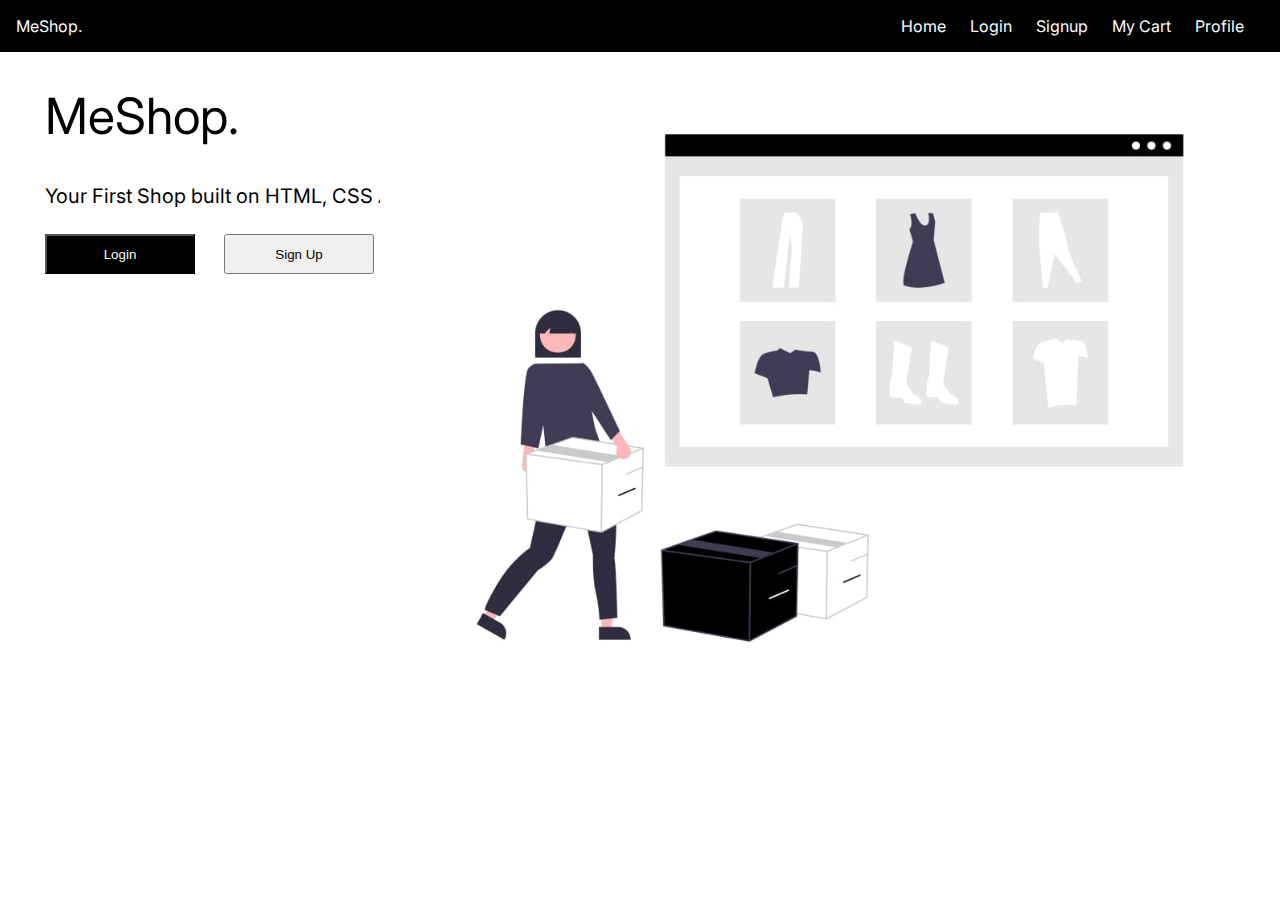
<file: index.html>
<!DOCTYPE html>
<html lang="en">
  <head>
    <meta charset="UTF-8" />
    <meta name="viewport" content="width=device-width, initial-scale=1.0" />
    <title>E-commerce Website</title>
    <link rel="stylesheet" href="style.css" />
    <link rel="icon" type="image/x-icon" href="/favicon.png">
  </head>
  <body>
    <div class="container">
      <div class="navbar">
        <div class="logo">
          <a href="index.html">MeShop.</a>
        </div>

        <nav>
          <ul>
            <li><a href="./index.html">Home</a></li>
            <li><a href="./login/index.html">Login</a></li>
            <li><a href="./signup/index.html">Signup</a></li>
            <li><a href="./cart/index.html">My Cart</a></li>
            <li><a href="./profile/index.html">Profile</a></li>
          </ul>
        </nav>
      </div>

      <div class="row">
        <div class="col-1">
          <h1 id="h1">MeShop.</h1><br>
          <p id="para">Your First Shop built on HTML, CSS AND JavaScript</p><br>

          <button id="login-btn">Login</button>

          <button id="signup-btn">Sign Up</button>
        </div>
        <div class="col-2">
            <img src="front.png" alt="landingPagePic">
        </div>
      </div>
    </div>
    <script src="./script.js"></script>
  </body>
</html>
</file>
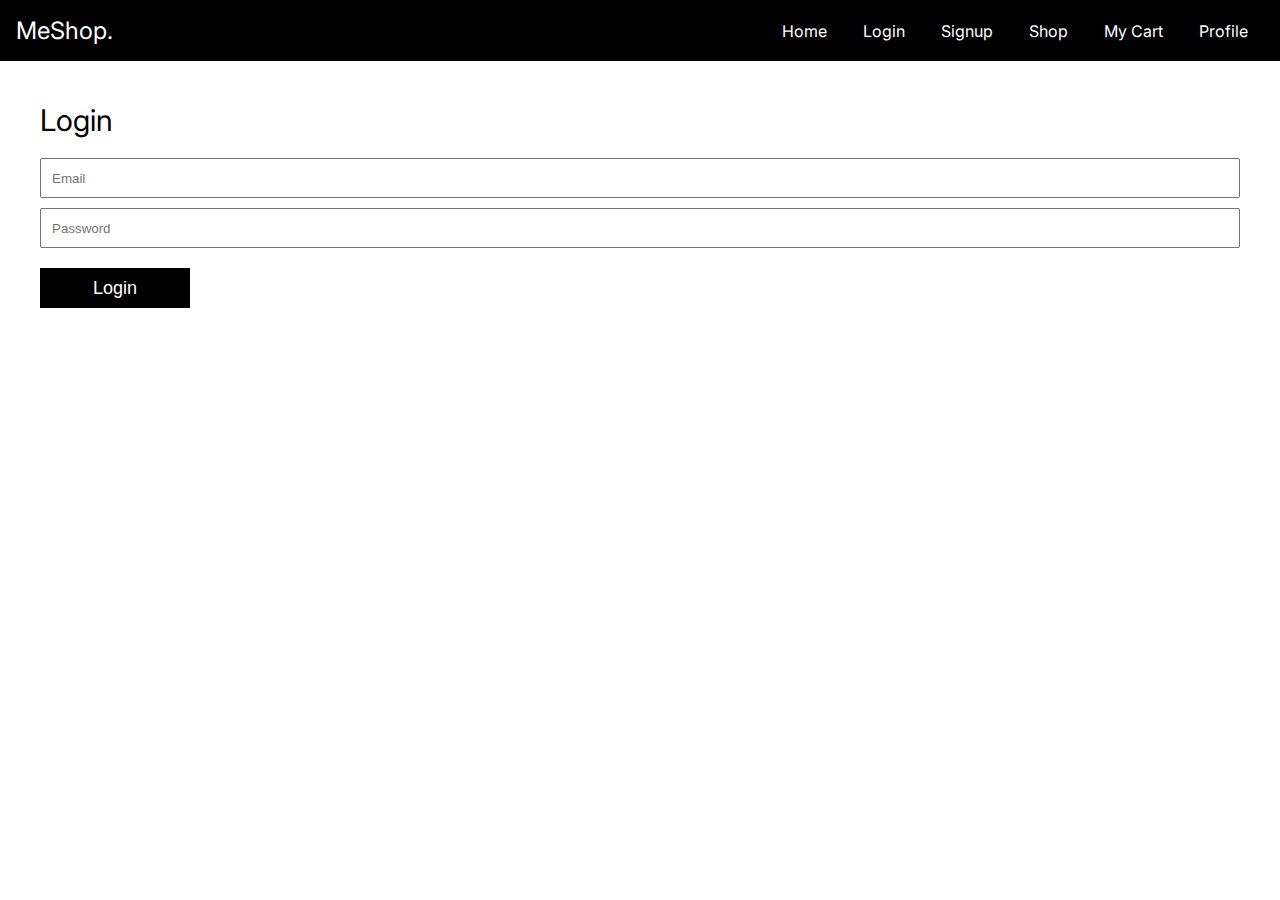
<file: shop/index.html>
<!DOCTYPE html>
<html lang="en">
  <head>
    <meta charset="UTF-8" />
    <meta http-equiv="X-UA-Compatible" content="IE=edge" />
    <meta name="viewport" content="width=device-width, initial-scale=1.0" />
    <title>MeShop.</title>
    <link rel="icon" type="image/x-icon" href="./shop.png">
    <link rel="stylesheet" href="style.css" />
  </head>
  <body>
    <nav>
      <div class="brand">
        <a href="../index.html">MeShop.</a>
      </div>
      <div class="nav-items">
        <a href="../index.html">Home</a>
        <a href="../login/index.html">Login</a>
        <a href="../signup/index.html">Signup</a>
        <a href="../shop/index.html">Shop</a>
        <a href="../cart/index.html">My Cart</a>
        <a href="../profile/index.html">Profile</a>
      </div>
    </nav>

    <main>
      <aside>
        <section>
          <title>Colors</title>
          <ul>
            <li>
              <input id="red" type="checkbox" name="color" />
              <label for="red">Red</label>
            </li>
            <li>
              <input id="blue" type="checkbox" name="color" />
              <label for="blue">Blue</label>
            </li>
            <li>
              <input id="green" type="checkbox" name="color" />
              <label for="green">Green</label>
            </li>
            <li>
              <input id="black" type="checkbox" name="color" />
              <label for="black">Black</label>
            </li>
            <li>
              <input id="white" type="checkbox" name="color" />
              <label for="white">White</label>
            </li>
          </ul>
        </section>
        <section>
          <title>Sizes</title>
          <ul>
            <li>
              <input id="s" type="checkbox" name="color" />
              <label for="s">S</label>
            </li>
            <li>
              <input id="m" type="checkbox" name="color" />
              <label for="m">M</label>
            </li>
            <li>
              <input id="l" type="checkbox" name="color" />
              <label for="l">L</label>
            </li>
            <li>
              <input id="xl" type="checkbox" name="color" />
              <label for="xl">XL</label>
            </li>
          </ul>
        </section>
        <section>
          <title>Rating</title>
          <input
            type="range"
            id="range"
            min="0"
            max="5"
            value="0"
            list="values"
          />
          <datalist id="values">
            <option value="0" label="0"></option>
            <option value="1"></option>
            <option value="2"></option>
            <option value="3"></option>
            <option value="4"></option>
            <option value="5" label="5"></option>
          </datalist>
        </section>
        <section>
          <title>Price Range</title>
          <ul>
            <li>
              <input id="0-25" type="checkbox" name="prange" value="0-25" />
              <label for="0-25">$0 to $25</label>
            </li>
            <li>
              <input id="25-50" type="checkbox" name="prange" value="25-50" />
              <label for="25-50">$25 to $50</label>
            </li>
            <li>
              <input id="50-100" type="checkbox" name="prange" value="50-100"/>
              <label for="50-100">$50 to $100</label>
            </li>
            <li>
              <input id="100on" type="checkbox" name="prange" value="100+"/>
              <label for="100on">$100 onwards</label>
            </li>
          </ul>
        </section>
      </aside>
      <main-content>
        <input id="search" type="text" placeholder="Search" />
        <div class="filters">
          <div id="all" class="filter active">All</div>
          <div id="men" class="filter">Mens</div>
          <div id="women" class="filter">Womens</div>
          <div id="jewellery" class="filter">Jewellery</div>
          <div id="electronics" class="filter">Electronics</div>
        </div>
        <section>
          <div class="items">
            <!-- <div class="item">
              <img src="tshirt.png" alt="Item" />
              <div class="info">
                <div style="margin-bottom: 10px;">Title</div>
                <div class="row">
                  <div class="price">$100</div>
                  <div class="sized">S,M,L</div>
                </div>
                <div class="colors">
                  Colors:
                  <div class="row">
                    <div class="circle" style="background-color: #000"></div>
                    <div class="circle" style="background-color: #4938af"></div>
                    <div class="circle" style="background-color: #203d3e"></div>
                  </div>
                </div>
                <div class="row">Rating:</div>
              </div>
              <button id="addBtn">Add to Cart</button>
            </div> -->
          </div>
        </section>
      </main-content>
    </main>
    <script src="./script.js"></script>
  </body>
</html>
</file>
<file: style.css>
@import url('https://fonts.googleapis.com/css2?family=Inter:wght@200;400;500;700&display=swap');
*{
    padding: 0;
    margin: 0;
    box-sizing: border-box;
}
body{
    font-family: 'Inter', sans-serif;
}
.navbar{
    background-color: #000;
    color:white;
    display: flex;
    align-items: center;
    position: sticky;
    z-index: 100;
    border-bottom: 1px solid white;
    padding: 1rem;
    font-size: 1rem;
}
nav{
    flex:1;
    text-align: right;
}
nav ul{
    display: inline-block;
    list-style-type: none;
}
nav ul li{
    display: inline-block;
    margin-right: 20px;
}
a{
    text-decoration: none;
    color: white;
}
.container{
    margin: auto;
}

#h1{
  font-family: Inter;
font-size: 50px;
font-weight: 400;
line-height: 97px;
letter-spacing: 0em;
width: 250px;
height: 90px;
margin-top: 15px;
margin-left: 45px;
}
#para{
    margin-left: 45px;
    font-weight: 400;
    font-size:20px;
  line-height:36.31px;
  }
  
  #login-btn{
    margin-left: 45px;
    background-color: black;
    color: white;
    width: 150px;
    height:40px;
    top:334px;
    left:67px;
  
  }
  #signup-btn{
    width: 150px;
  height: 40px;
  top: 334px;
  left: 305px;
  margin-left: 25px;
  
  }
  
  img{
    position: absolute;
  Width:900px;
  Position:absolute;
  Right:0;
  Top:70px;
  }
</file>
<file: shop/style.css>
@import url("https://fonts.googleapis.com/css2?family=Inter:wght@100;200;300;400;500;600;700;800;900&display=swap");

* {
  padding: 0;
  margin: 0;
  box-sizing: border-box;
}

body {
  font-family: "Inter", sans-serif;
  overflow-x: hidden;
}

a {
  color: white;
  text-decoration: none;
}

ul {
  list-style: none;
}

input[type="range"] {
  width: 100%;
  height: 2px;
  margin: 1rem auto;
}

datalist {
  display: flex;
  justify-content: space-between;
  color: white;
  width: 100%;
}

nav {
  display: flex;
  justify-content: space-between;
  align-items: center;
  color: white;
  position: sticky;
  z-index: 100;
  top: 0;

  background-color: black;
  border-bottom: 1px solid white;
  padding: 1rem;
  font-size: 1rem;
}

nav .brand {
  font-size: 1.5rem;
  font-weight: 400;
}

nav .nav-items a {
  margin: 0 1rem;
}

main {
  display: flex;
}

main aside {
  flex: 0.2;
  background-color: black;
  color: white;
  height: 100vh;
  position: fixed;
  padding-top: 1rem;
  width: 11rem;
  padding-bottom: 80px;
  overflow-y:scroll;
}

main main-content {
  display: block;
  width: 100%;
  margin-left: 11rem;
}

aside section {
  padding: 1rem;
  border-bottom: 1px solid white;
  
}

aside section:last-child {
  border-bottom: none;
}

aside section title {
  display: block;
  font-size: 1.5rem;
  margin-bottom: 1rem;
}

aside section li {
  margin-bottom: 0.75rem;
}

aside section label {
  cursor: pointer;
  margin-left: 0.25rem;
}

main-content {
  padding: 1rem;
  position: relative;
}

main-content input {
  padding: 1rem;
  width: 100%;
  position: relative;
  font-size: 1rem;
}

main-content .filters {
  display: flex;
  flex-flow: row wrap;
  margin-top: 1rem;
  gap: 1rem;
}

main-content .filter {
  flex: 1;
  text-align: center;
  padding: 0.5rem 1rem;
  border: 1px solid black;
  cursor: pointer;
}

main-content .active {
  background-color: black;
  color: white;
}

main-content section {
  margin-top: 1.2rem;
}

main-content section title {
  display: block;
  font-size: 1.5rem;
}

main-content .items {
  display: flex;
  flex-flow: row wrap;
  justify-content: space-evenly;
  padding: 1rem 0;
  gap: 1rem;
}

main-content .items .item {
  border: 1px solid black;
  width: 230px;
  display: flex;
  flex-direction: column;
  justify-content: space-between;

}

main-content .items .item img {
  padding: 10px;
  max-width: 100%;
  height: 250px;
}

main-content .items .item .row {
  display: flex;
  justify-content: space-between;
}

main-content .items .item .info {
  padding: 1rem;
}

main-content .items .item button {
  width: 100%;
  border-radius: none;
  border: none;
  padding: 1rem;
  font-size: 1rem;
  color: white;
  background-color: black;
  cursor: pointer;
}

main-content .items .item .colors {
  display: flex;
  margin: 1rem 0;
}

main-content .items .item .circle {
  width: 20px;
  height: 20px;
  border-radius: 100%;
  margin: 0 5px;
}
</file>
